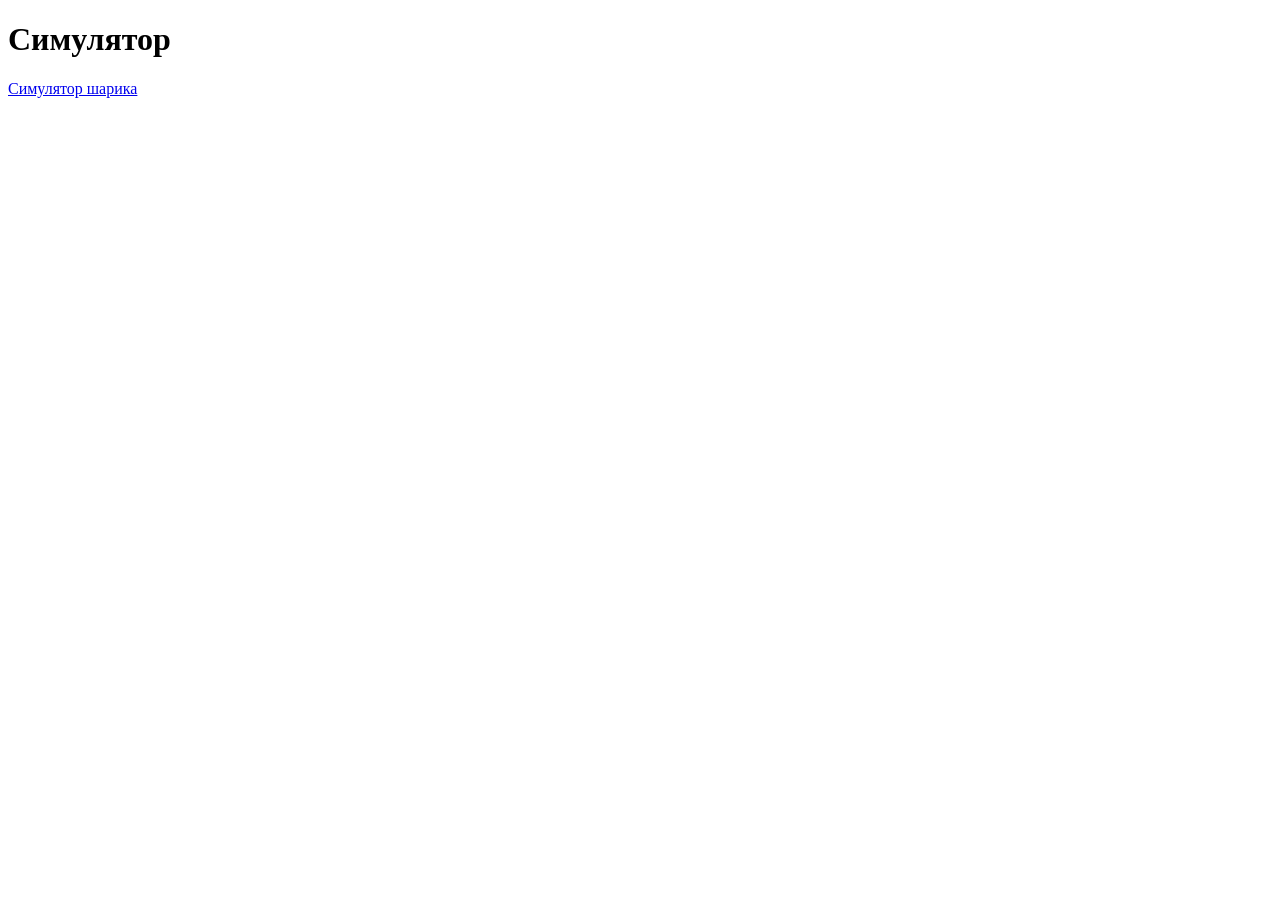
<file: index.html>
<!DOCTYPE html>
<html lang="en">
<head>
    <meta charset="UTF-8">
    <meta name="viewport" content="width=device-width, initial-scale=1.0">
    <title>Document</title>
</head>
<body>
    <h1>Симулятор</h1>

    <a href="/ballSim.html">Симулятор шарика</a>

</body>
</html>
</file>
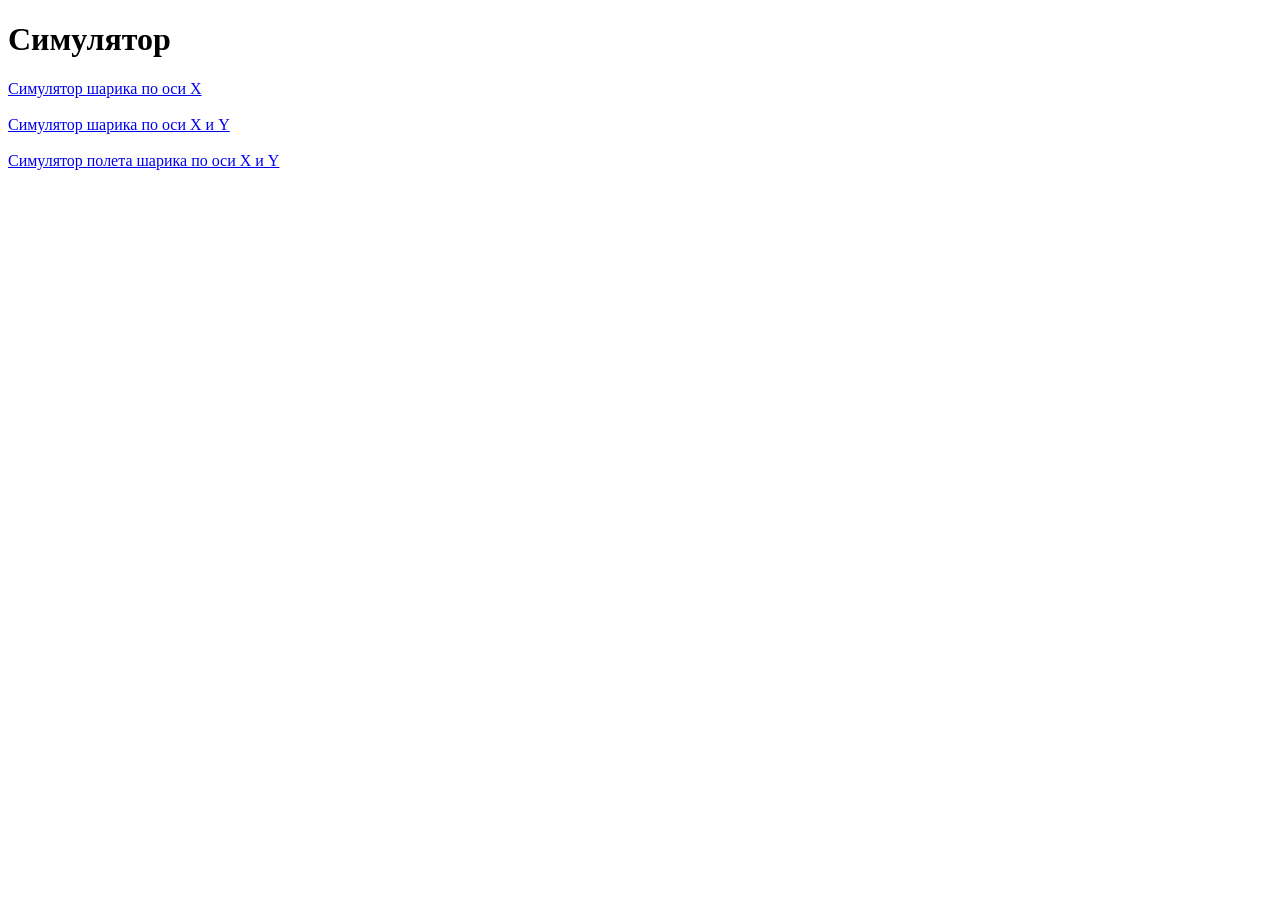
<file: physic-project/index.html>
<!DOCTYPE html>
<html lang="en">
<head>
    <meta charset="UTF-8">
    <meta name="viewport" content="width=device-width, initial-scale=1.0">
    <title>Главная</title>
</head>
<body>
    <h1>Симулятор</h1>
<div>
    <a href="ballSim.html">Симулятор шарика по оси X</a><br><br>

    <a href="ballSimXY.html">Симулятор шарика по оси X и Y</a><br><br>

    <a href="flyBall.html">Симулятор полета шарика по оси X и Y</a>
</div>
</body>
</html>
</file>
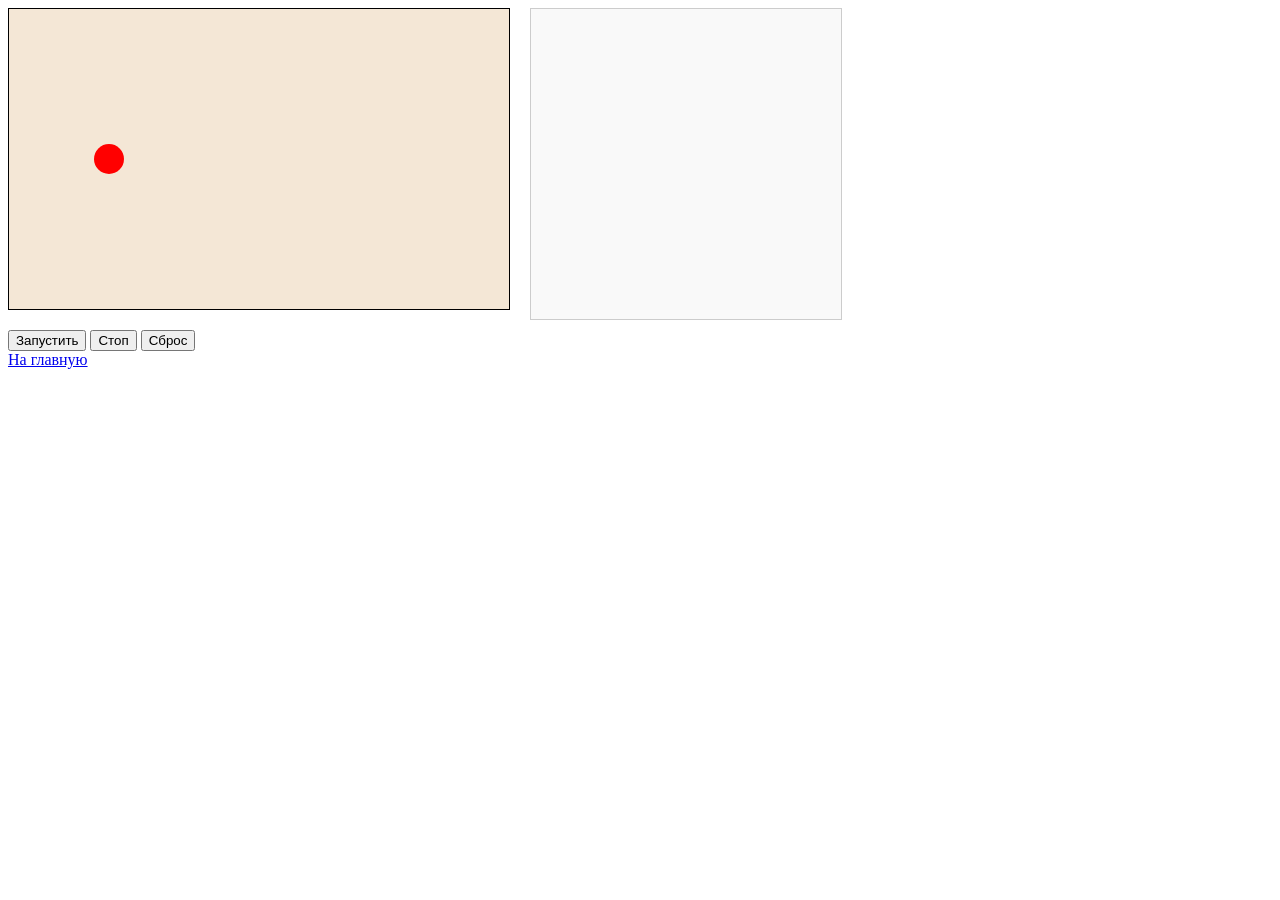
<file: ballSim.html>
<!DOCTYPE html>
<html lang="en">
<head>
    <meta charset="UTF-8">
    <meta name="viewport" content="width=device-width, initial-scale=1.0">
    <link rel="stylesheet" href="style.css">
    <title>Document</title>
</head>
<body>

    <div class="container">
        <canvas id="physCanvas" width='500px'height='300' ></canvas>
        <div id="log"></div>
    </div>
    
    <div class="buttons">
        
        <button id="btnStart">Запустить</button>
        <button id="btnStop">Стоп</button>
        <button id="btnRestart">Сброс</button>
        
    </div>
    
    <a href="index.html">На главную</a>
<script src="script.js"></script>
</body>
</html>
</file>
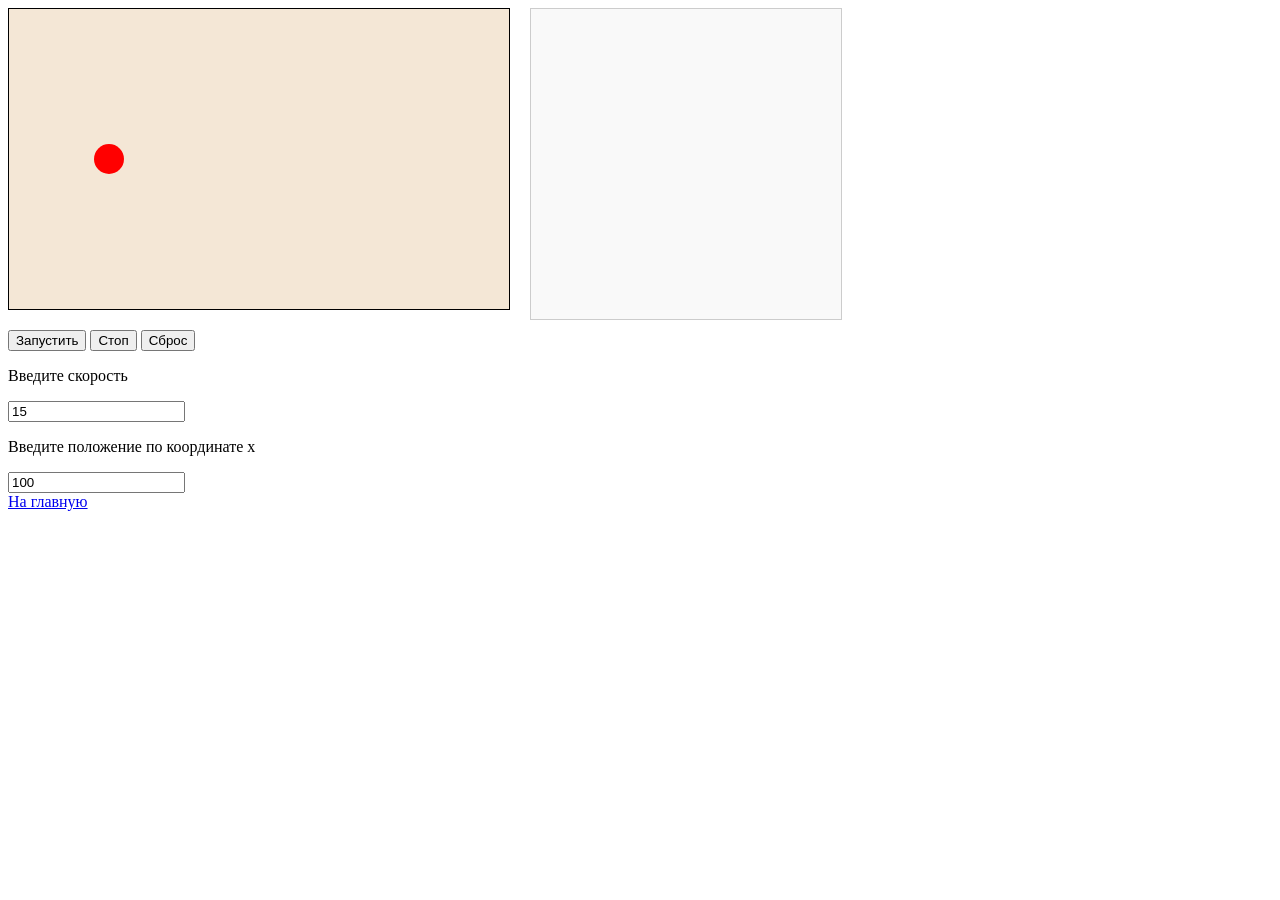
<file: physic-project/ballSim.html>
<!DOCTYPE html>
<html lang="en">
<head>
    <meta charset="UTF-8">
    <meta name="viewport" content="width=device-width, initial-scale=1.0">
    <link rel="stylesheet" href="style/css/style.css">
    <title>ballSimX</title>
</head>
<body>

    <div class="container">
        <canvas id="physCanvas" width='500px'height='300' ></canvas>
        <div id="log"></div>
    </div>
    
    <div class="buttons">
        
        <button id="btnStart">Запустить</button>
        <button id="btnStop">Стоп</button>
        <button id="btnRestart">Сброс</button>
        
    </div>
    
    
    <div>
        <p>Введите скорость</p>
        <input type="number" id="ballSpeedInput" value="15">
        <p>Введите положение по координате x</p>
        <input type="number" id="ballXInput" value="100">
    </div>
    
    <a href="index.html">На главную</a>
<script src="script/script.js"></script>
</body>
</html>
</file>
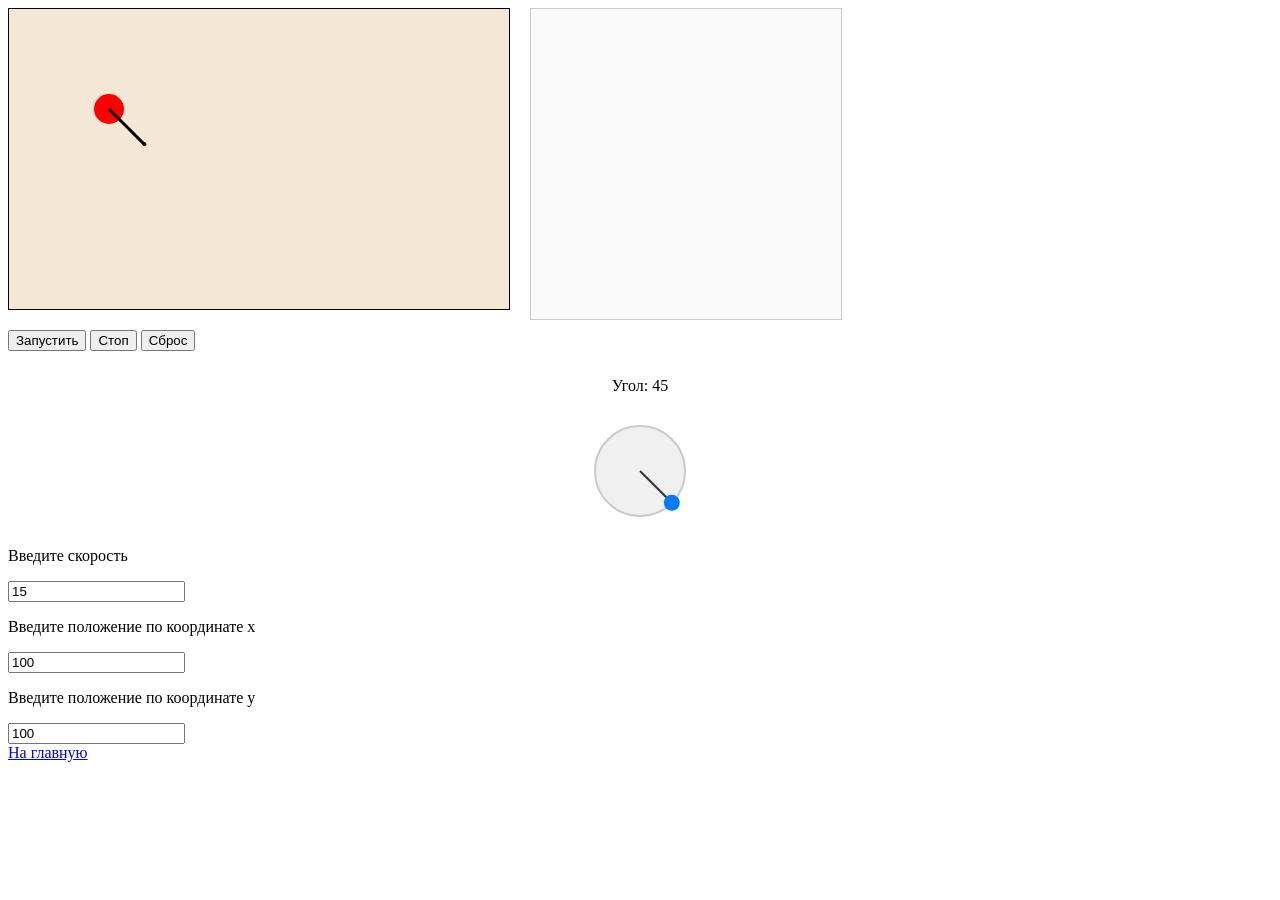
<file: physic-project/ballSimXY.html>
<!DOCTYPE html>
<html lang="en">
<head>
    <meta charset="UTF-8">
    <meta name="viewport" content="width=device-width, initial-scale=1.0">
    <link rel="stylesheet" href="style/css/style.css">
    <title>ballSimXY</title>
</head>
<body>
    <div class="container">
        <canvas id="physCanvas" width='500px'height='300' ></canvas>
        <div id="log"></div>
    </div>

    
    <div class="buttons">
        
        <button id="btnStart">Запустить</button>
        <button id="btnStop">Стоп</button>
        <button id="btnRestart">Сброс</button>
        
    </div>

    <div class="joystick-container">
        <p>Угол: <span id="angleDisplay">45</span></p>
        <canvas width="120" height="120" id="joyAngleCanvas"></canvas>
    </div>


    <div class="inputs">
        <p>Введите скорость</p>
        <input type="number" id="ballSpeedInput" value="15">
        <p>Введите положение по координате x</p>
        <input type="number" id="ballXInput" value="100">
        <p>Введите положение по координате y</p>
        <input type="number" id="ballYInput" value="100">
    </div>

    <a href="index.html">На главную</a>
<script src="script/script1.js"></script>
</body>
</html>
</file>
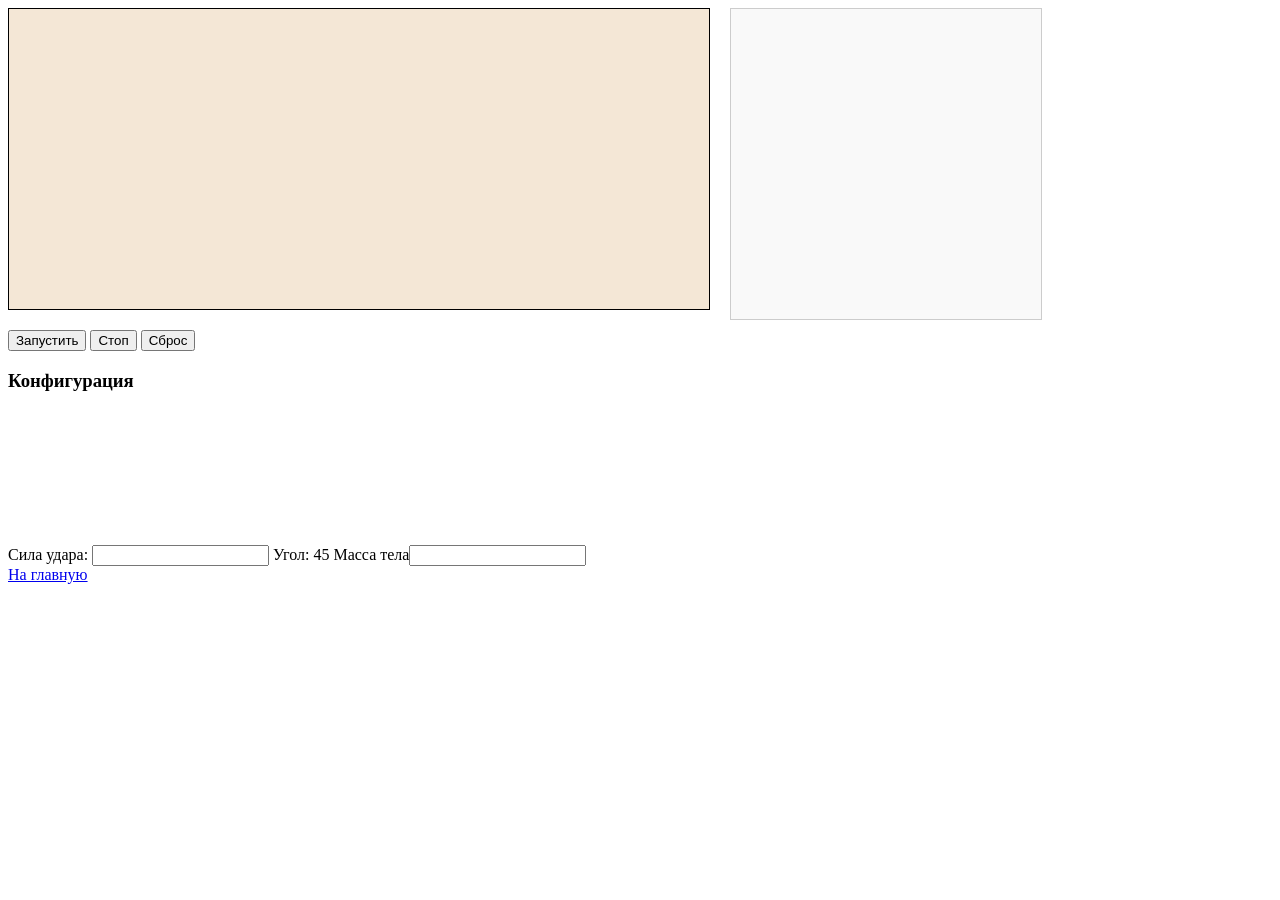
<file: physic-project/flyBall.html>
<!DOCTYPE html>
<html lang="en">
<head>
    <meta charset="UTF-8">
    <meta name="viewport" content="width=device-width, initial-scale=1.0">
    <link rel="stylesheet" href="style/css/style.css">
    <title>Полет</title>
</head>
<body>
    <div class="container">
        <canvas id="physCanvasFly" width="700" height="300"></canvas>
        <div id="log"></div>
    </div>

    <div class="buttons">
        
        <button id="btnStart">Запустить</button>
        <button id="btnStop">Стоп</button>
        <button id="btnRestart">Сброс</button>
        
    </div>
    <div class="configuration">
        
        <h3>Конфигурация</h3>

        <label>Сила удара: <input type="number" id="f"></label>
        <label>Угол: <span id="angleDisplay">45</span></label>
        <label>Масса тела<input type="number" id="mass"></label>
        <canvas id="joyAngleCanvas"></canvas>
    </div>
<a href="index.html">На главную</a>
<script src="script/script2.js"></script>
</body>
</html>
</file>
<file: style.css>
body{
    color: blue;
}

#physCanvas {
    border: 1px solid black;
    background-color: rgb(244, 231, 214);
}

.container {
    display: flex;
    gap: 20px;
    align-items: flex-start;
}

#log {
    width: 300px;
    height: 300px;
    overflow-y: auto;
    border: 1px solid #ccc;
    padding: 5px;
    font-family: monospace;
    font-size: 12px;
    background: #f9f9f9;
}

.buttons {
    margin-top: 10px;
}
</file>
<file: physic-project/style/css/style.css>
/* ballSimX */
#physCanvas {
    border: 1px solid black;
    background-color: rgb(244, 231, 214);
}

.container {
    display: flex;
    gap: 20px;
    align-items: flex-start;
}

#log {
    width: 300px;
    height: 300px;
    overflow-y: auto;
    border: 1px solid #ccc;
    padding: 5px;
    font-family: monospace;
    font-size: 12px;
    background: #f9f9f9;
}

.buttons {
    margin-top: 10px;
}

/* ballSimXY */


.joystick-container {
    display: flex;
    flex-direction: column;
    align-items: center;
    margin-top: 10px;
}

#joyCanvas {
    cursor: pointer;
    border-radius: 50%;
}

#physCanvasFly {
    border: 1px solid;
    background-color: rgb(244, 231, 214);
}
</file>
